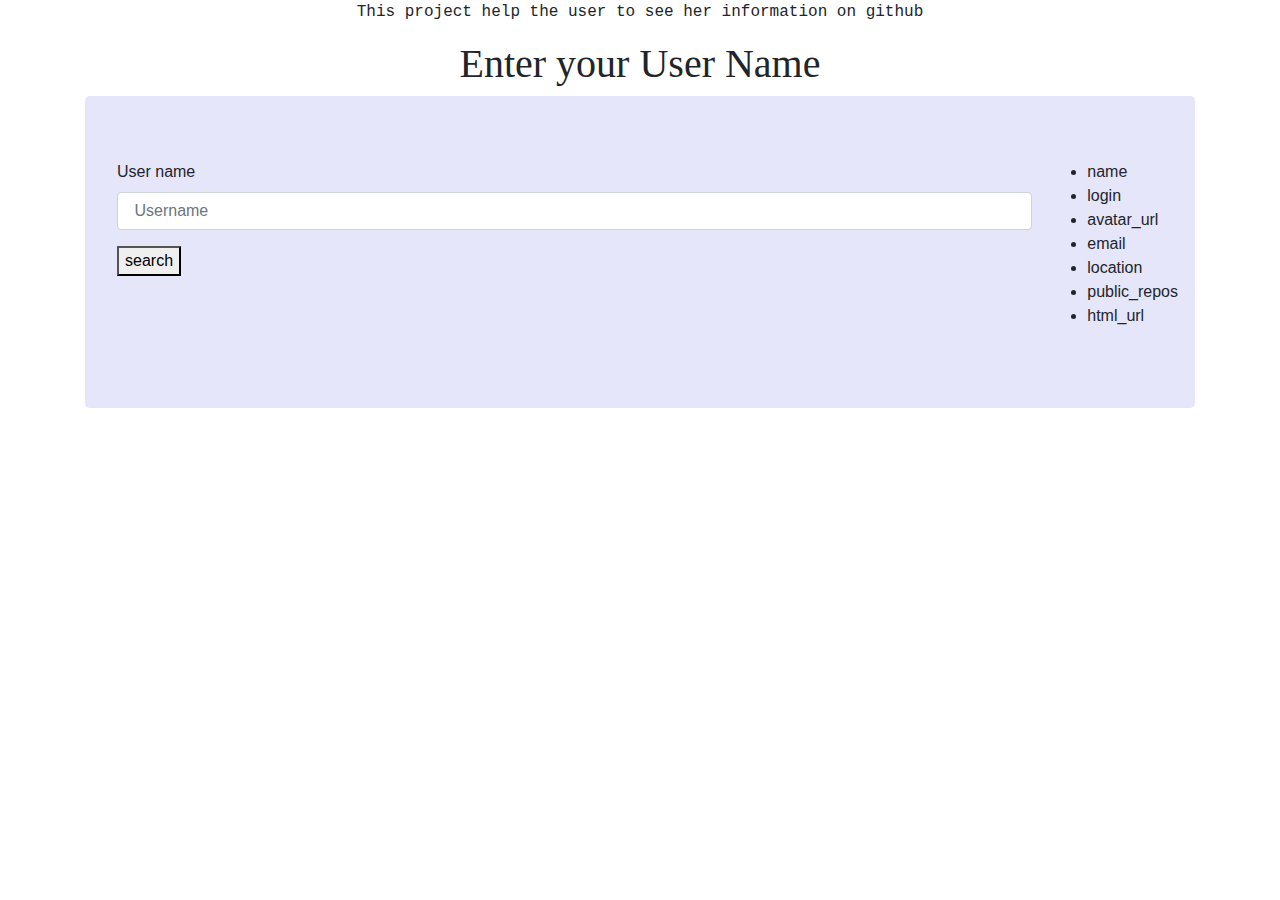
<file: index.html>
<!doctype html>
<html lang="en">
<head>
  <meta charset="utf-8">
  <title>Github</title>
  <base href="https://mazimpakar.github.io/Github/">
  <meta name="viewport" content="width=device-width, initial-scale=1">
  <link rel="icon" type="image/x-icon" href="favicon.ico">
<link rel="stylesheet" href="styles.5ad39edae24eb60392dd.css"></head>
<body>
  <app-root></app-root>
<script type="text/javascript" src="runtime.a5dd35324ddfd942bef1.js"></script><script type="text/javascript" src="polyfills.46532d96d3286697c138.js"></script><script type="text/javascript" src="main.7fe92e96fc0614252b2f.js"></script></body>
</html>
</file>
